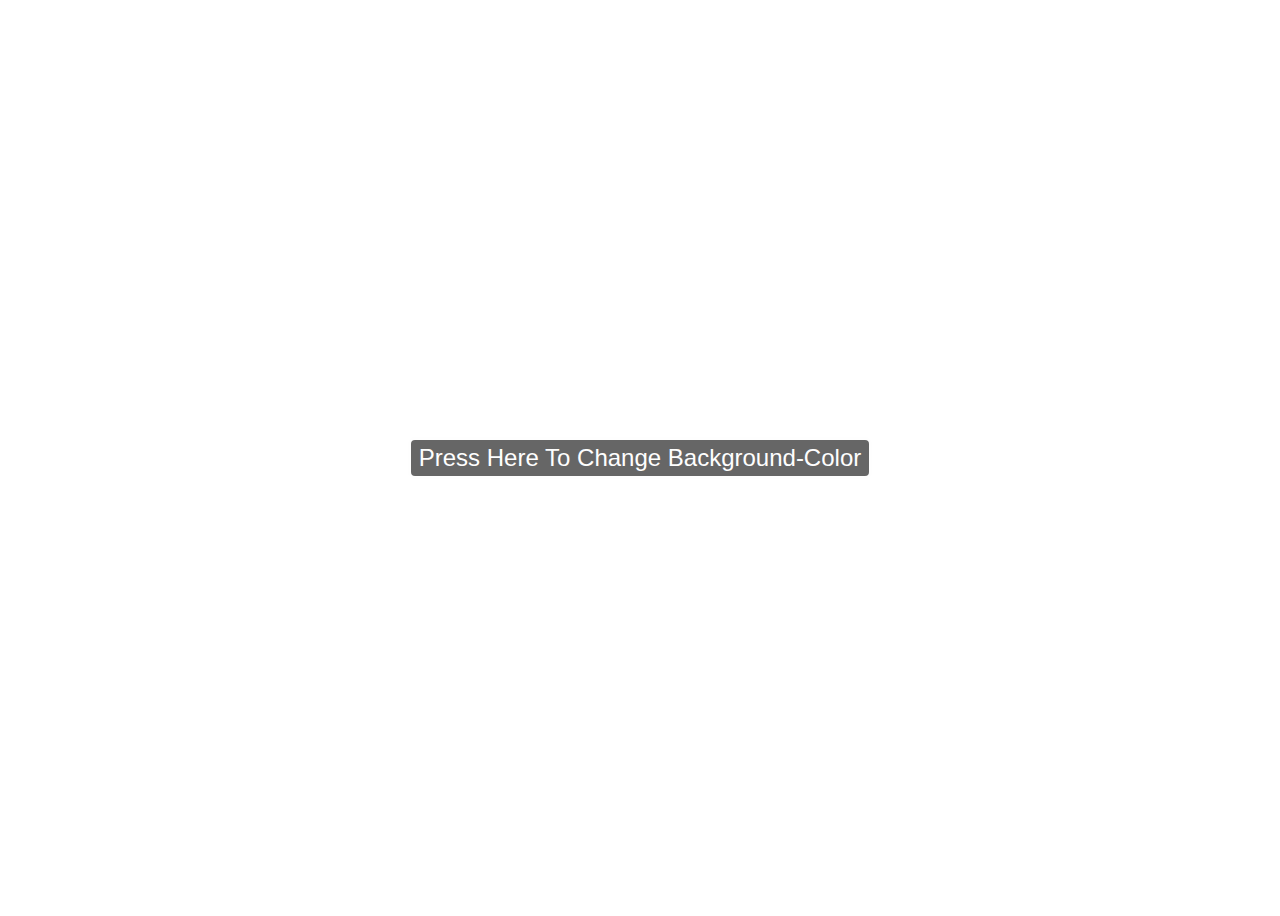
<file: change-color/index.html>
<!DOCTYPE html>
<html lang="en">
<head>
  <meta charset="UTF-8">
  <meta name="viewport" content="width=device-width, initial-scale=1.0">
  <meta http-equiv="X-UA-Compatible" content="ie=edge">
  <title>Document</title>
  <link rel="stylesheet" href="main.css">
</head>
<body>
  <button type="button" class="colorBtn">Press here to change background-color</button>

<script src="script.js"></script>
</body>
</html>
</file>
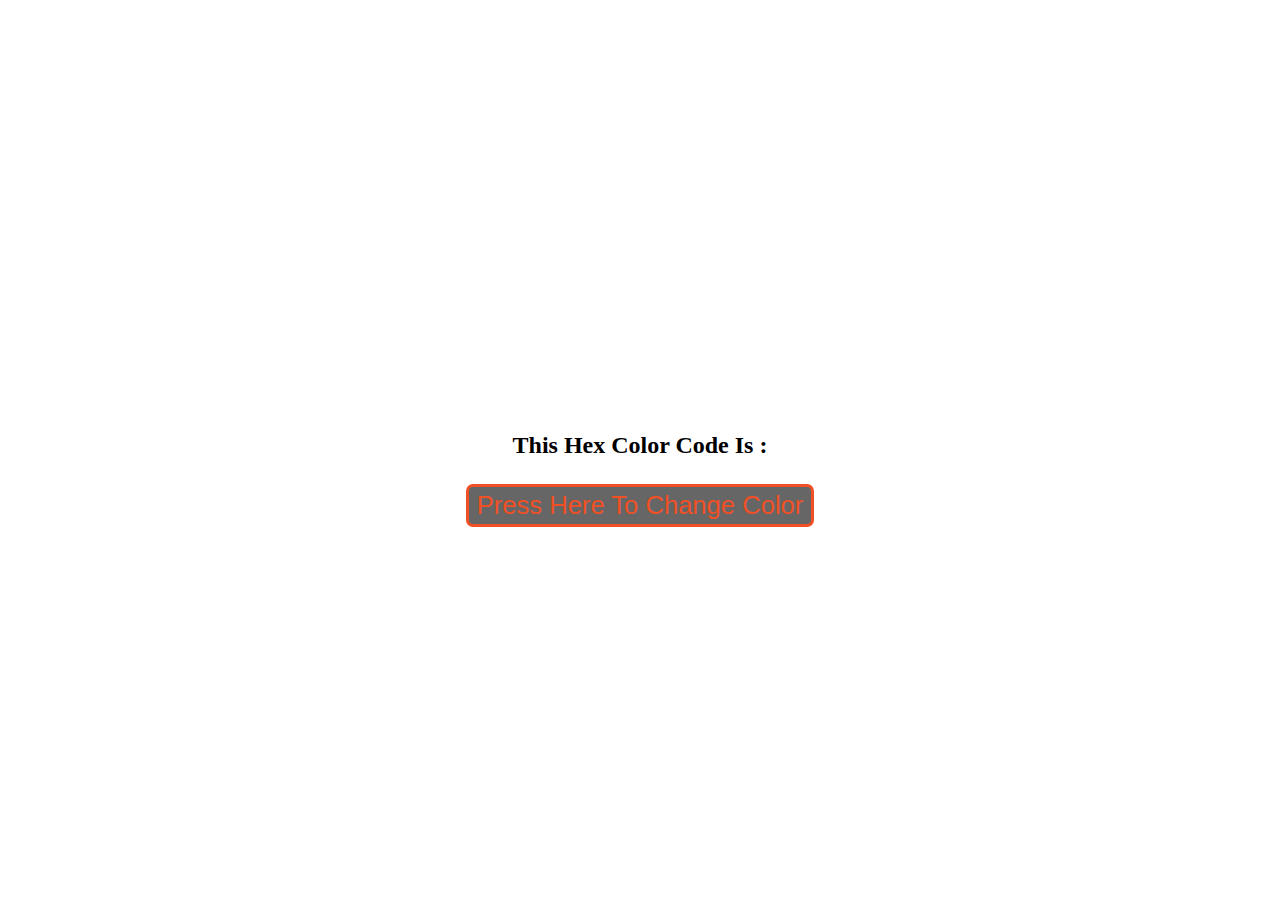
<file: hex-color/index.html>
<!DOCTYPE html>
<html lang="en">
<head>
  <meta charset="UTF-8">
  <meta name="viewport" content="width=device-width, initial-scale=1.0">
  <meta http-equiv="X-UA-Compatible" content="ie=edge">
  <title>Document</title>
  <link rel="stylesheet" href="main.css">
</head>
<body>
  <div class="container">
    <h2 class="hexColor">this hex color code is : <span class="hex"></span></h2>
    <button type="button" class="hexBtn">press here to change color</button>
  </div>

  <script src="script.js"></script>
</body>
</html>
</file>
<file: change-color/main.css>
body {
  min-height: 100vh;
  /*the minimum screen size should be equal to that, which is the full window*/
  display: flex;
  justify-content: center;
  /*horizontally center*/
  align-items: center;
  /*vertically center*/
}

.colorBtn {
  padding: 0.25rem 0.5rem;
  border: 3px solid #fefefe;
  border-radius: 7px;
  color: #fefefe;
  background: rgba(0, 0, 0, 0.6);
  font-size: 1.5rem;
  text-transform: capitalize;
  cursor: pointer;
  outline: none;
}

.colorBtn:hover{
  background: rgba(0, 0, 0);
}
</file>
<file: hex-color/main.css>
body{
  min-height: 100vh;
  /* making the minimum view port 100 percent */
  display: flex;
  align-items: center;
  /* horizontally align center */
  justify-content: center;
  /* vertically align center */
}

.container{
  text-align: center;
}

.hexColor{
  text-transform: capitalize;
}

.hex{
  font-size: 3rem;
}

.hexBtn{
  color: #f15025;
  border: 3px solid #f15025;
  border-radius: 7px;
  background: rgba(0, 0, 0, 0.6);
  font-size: 1.6rem;
  padding: 0.25rem 0.5rem;
  cursor: pointer;
  outline: none;
  text-transform: capitalize;
}

.hexBtn:hover{
  background: rgba(0, 0, 0);
}
</file>
